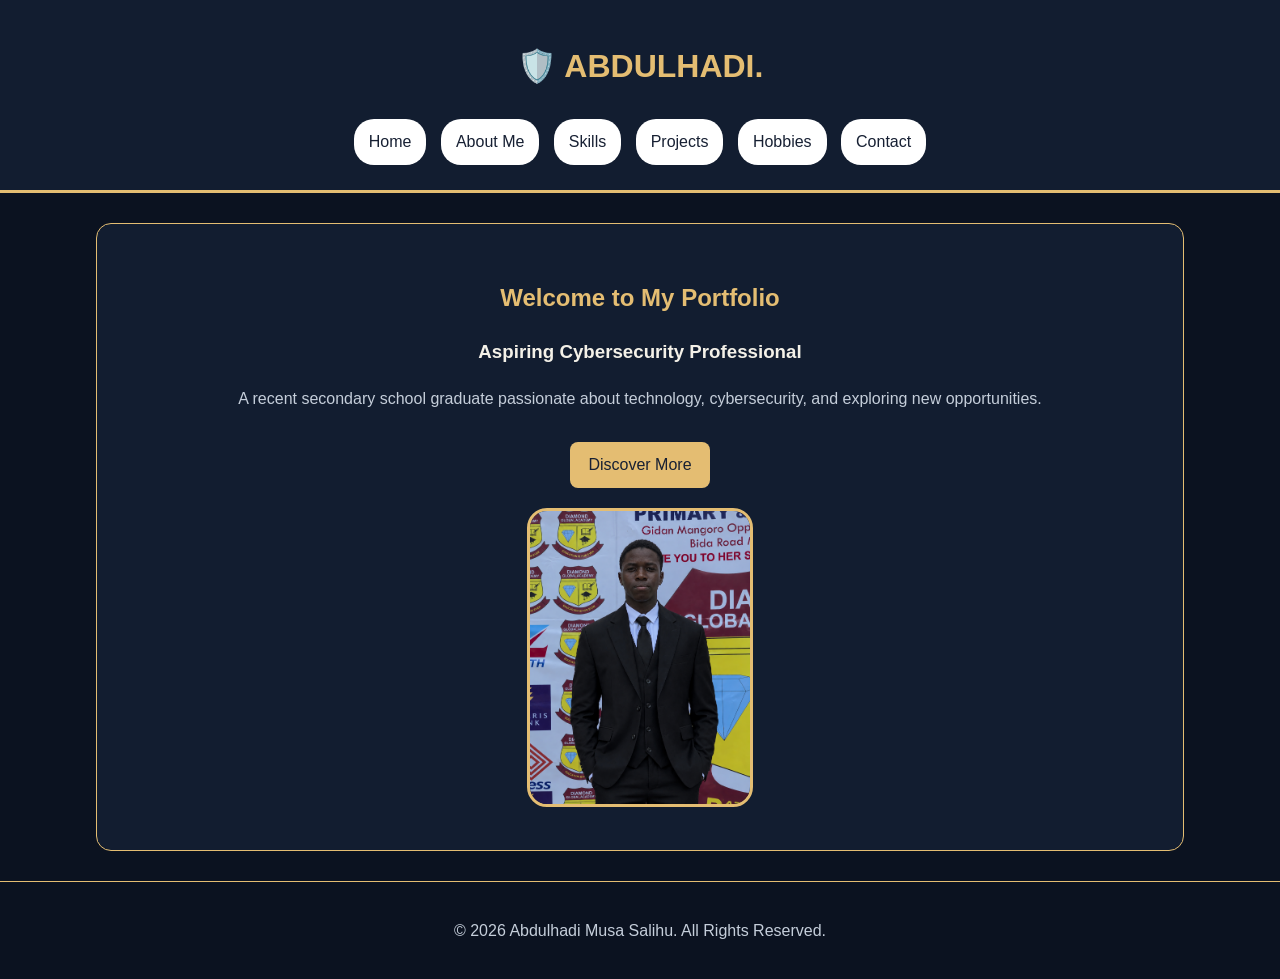
<file: index.html>
<!DOCTYPE html>
<html lang="en">
<head>
    <meta charset="UTF-8">
    <meta name="viewport" content="width=device-width, initial-scale=1.0">
    <title>Abdulhadi Musa Salihu | Home</title>
    <link rel="stylesheet" href="style.css">
    <link rel="Icon" href="img/Favicon.png">
</head>
<body>

    <header>
        <h1>🛡️ ABDULHADI.</h1>

        <nav>
            <a href="index.html" class="active">Home</a>
            <a href="about.html" class="active">About Me</a>
            <a href="skills.html" class="active">Skills</a>
            <a href="projects.html" class="active">Projects</a>
            <a href="hobbies.html" class="active">Hobbies</a>
            <a href="contact.html" class="active">Contact</a>
        </nav>
    </header>

    <main>
        <section id="home">
            <div class="home-content">
                <h2>Welcome to My Portfolio</h2>
                <h3>Aspiring Cybersecurity Professional</h3>

                <p>
                    A recent secondary school graduate passionate about
                    technology, cybersecurity, and exploring new opportunities.
                </p>

                <a href="about.html" class="btn">Discover More</a>
            </div>

            <div class="profile">
                <img src="img/Port.png" alt="Abdulhadi Musa Salihu">
            </div>
        </section>
    </main>

    <footer>
        <p>&copy; 2026 Abdulhadi Musa Salihu. All Rights Reserved.</p>
    </footer>

</body>
</html>
</file>
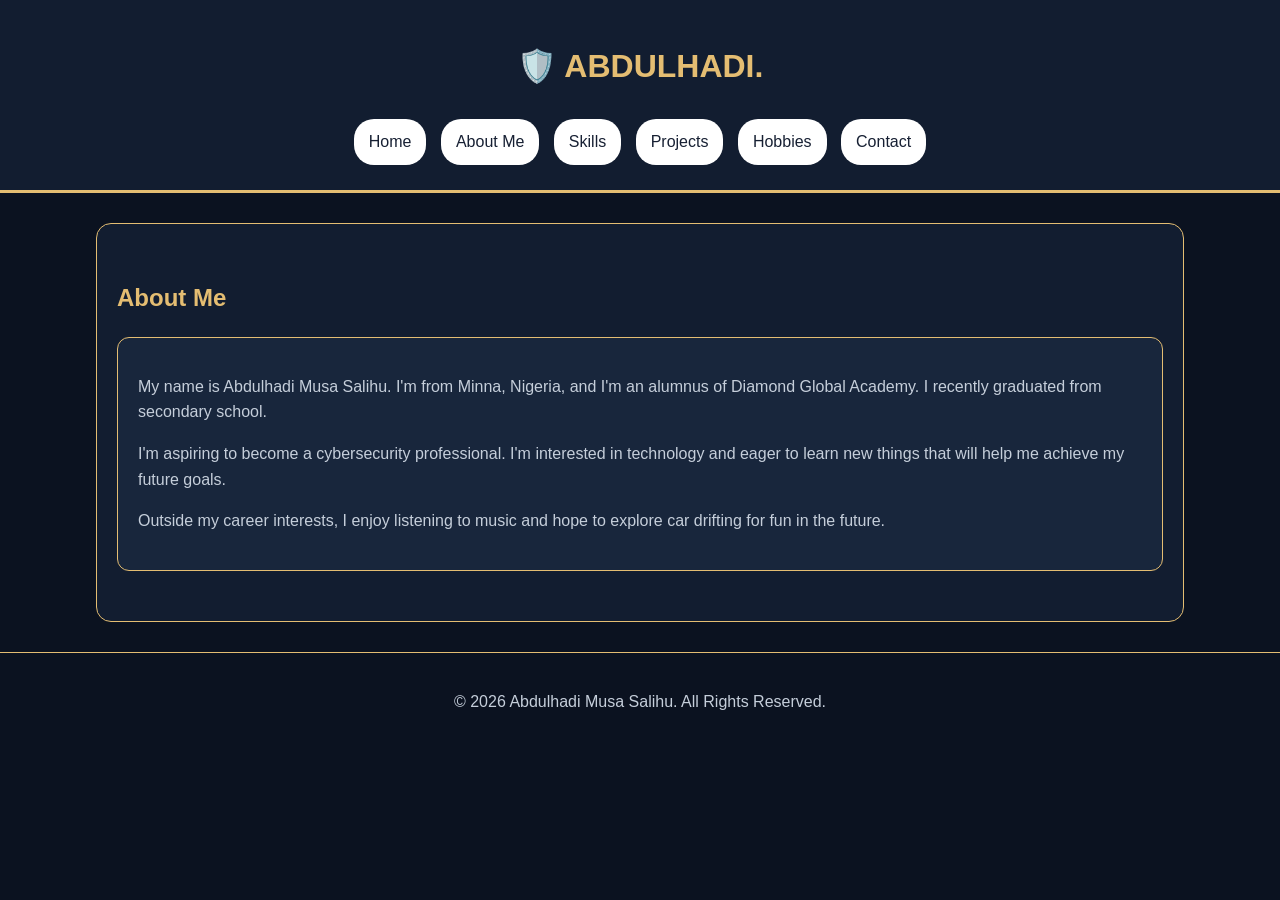
<file: About.html>
<!DOCTYPE html>
<html lang="en">
<head>
    <meta charset="UTF-8">
    <meta name="viewport" content="width=device-width, initial-scale=1.0">
    <title>About Me | Abdulhadi Musa Salihu</title>
    <link rel="stylesheet" href="style.css">
    <link rel="Icon" href="img/Favicon.png">
</head>
<body>

    <header>
        <h1>🛡️ ABDULHADI.</h1>

        <nav>
            <a href="index.html" class="active">Home</a>
            <a href="about.html" class="active">About Me</a>
            <a href="skills.html" class="active">Skills</a>
            <a href="projects.html" class="active">Projects</a>
            <a href="hobbies.html" class="active">Hobbies</a>
            <a href="contact.html" class="active">Contact</a>
        </nav>
    </header>

    <main>
        <section id="about">
            <h2>About Me</h2>

            <div class="about-content">
                <p>
                    My name is Abdulhadi Musa Salihu.
                    I'm from Minna, Nigeria, and I'm an
                    alumnus of Diamond Global Academy.
                    I recently graduated from secondary school.
                </p>

                <p>
                    I'm aspiring to become a cybersecurity
                    professional. I'm interested in technology
                    and eager to learn new things that will help
                    me achieve my future goals.
                </p>

                <p>
                    Outside my career interests, I enjoy
                    listening to music and hope to explore
                    car drifting for fun in the future.
                </p>
            </div>
        </section>
    </main>

    <footer>
        <p>&copy; 2026 Abdulhadi Musa Salihu. All Rights Reserved.</p>
    </footer>

</body>
</html>
</file>
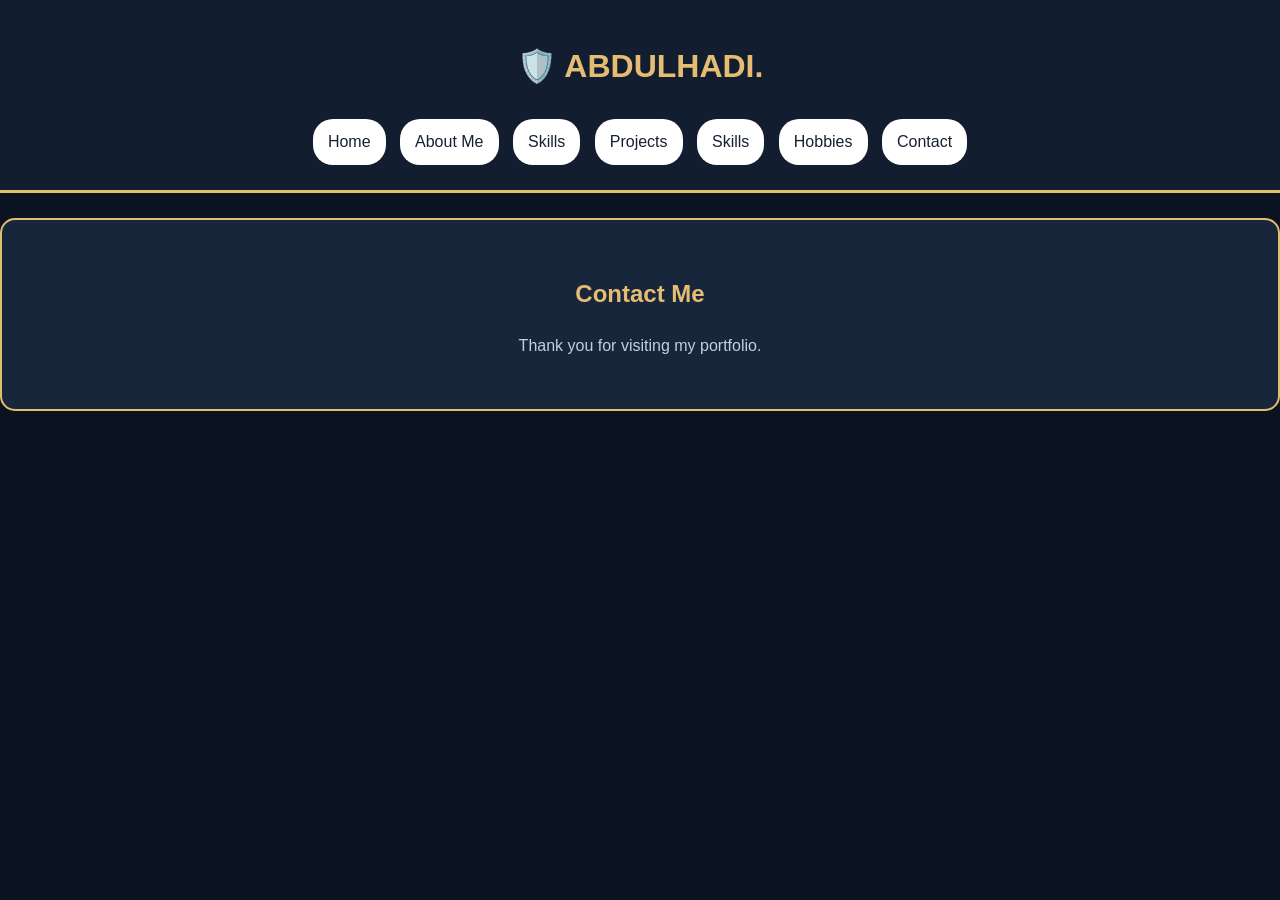
<file: Contact.html>
<!DOCTYPE html>
<html lang="en">
<head>
    <meta charset="UTF-8">
    <meta name="viewport" content="width=device-width, initial-scale=1.0">
    <link rel="stylesheet" href="style.css">
    <link rel="Icon" href="img/Favicon.png">
    <title>Document</title>
</head>
<body>
        <header>
        <h1>🛡️ ABDULHADI.</h1>
        <nav>
            <a href="index.html" class="active">Home</a>
            <a href="about.html" class="active">About Me</a>
            <a href="skills.html" class="active">Skills</a>
            <a href="projects.html" class="active">Projects</a>
            <a href="skills.html" class="active">Skills</a>
            <a href="hobbies.html" class="active">Hobbies</a>
            <a href="contact.html" class="active">Contact</a>
        </nav>
    </header>
     <!-- Contact Section -->
    <section id="contact">
    <h2>Contact Me</h2>

    <p>
        Thank you for visiting my portfolio.
    </p>
    </section>
 
</body>
</html>
</file>
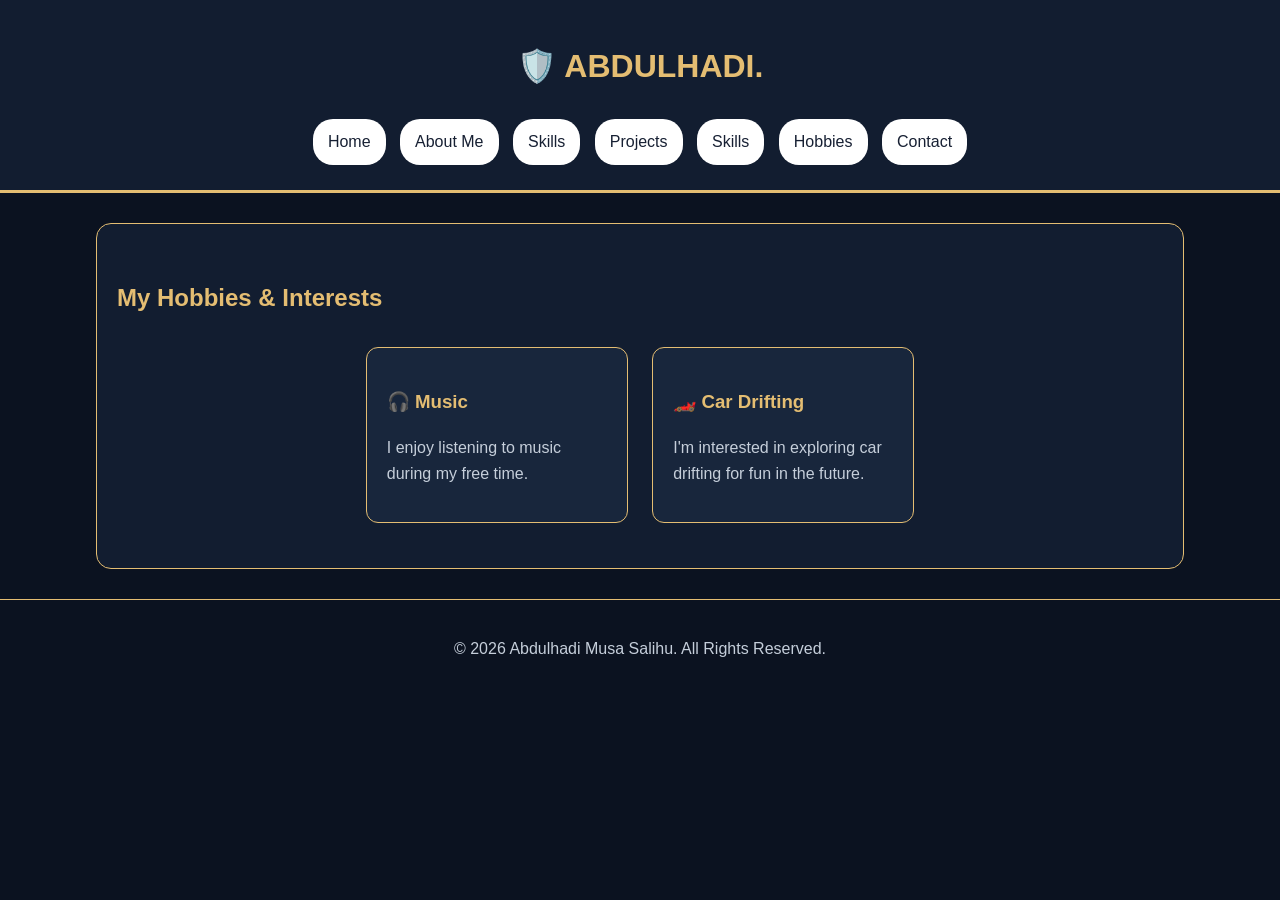
<file: Hobbies.html>
<!DOCTYPE html>
<html lang="en">
<head>
    <meta charset="UTF-8">
    <meta name="viewport" content="width=device-width, initial-scale=1.0">
    <title>Hobbies | Abdulhadi Musa Salihu</title>
    <link rel="stylesheet" href="style.css">
    <link rel="Icon" href="img/Favicon.png">
</head>
<body>

    <header>
        <h1>🛡️ ABDULHADI.</h1>
        <nav>
            <a href="index.html" class="active">Home</a>
            <a href="about.html" class="active">About Me</a>
            <a href="skills.html" class="active">Skills</a>
            <a href="projects.html" class="active">Projects</a>
            <a href="skills.html" class="active">Skills</a>
            <a href="hobbies.html" class="active">Hobbies</a>
            <a href="contact.html" class="active">Contact</a>
        </nav>
    </header>

    <main>
        <section id="hobbies">
            <h2>My Hobbies &amp; Interests</h2>

            <div class="skills-container">
                <div class="skill-card">
                    <h3>🎧 Music</h3>
                    <p>I enjoy listening to music during my free time.</p>
                </div>

                <div class="skill-card">
                    <h3>🏎️ Car Drifting</h3>
                    <p>I'm interested in exploring car drifting for fun in the future.</p>
                </div>
            </div>
        </section>
    </main>

    <footer>
        <p>&copy; 2026 Abdulhadi Musa Salihu. All Rights Reserved.</p>
    </footer>

</body>
</html>
</file>
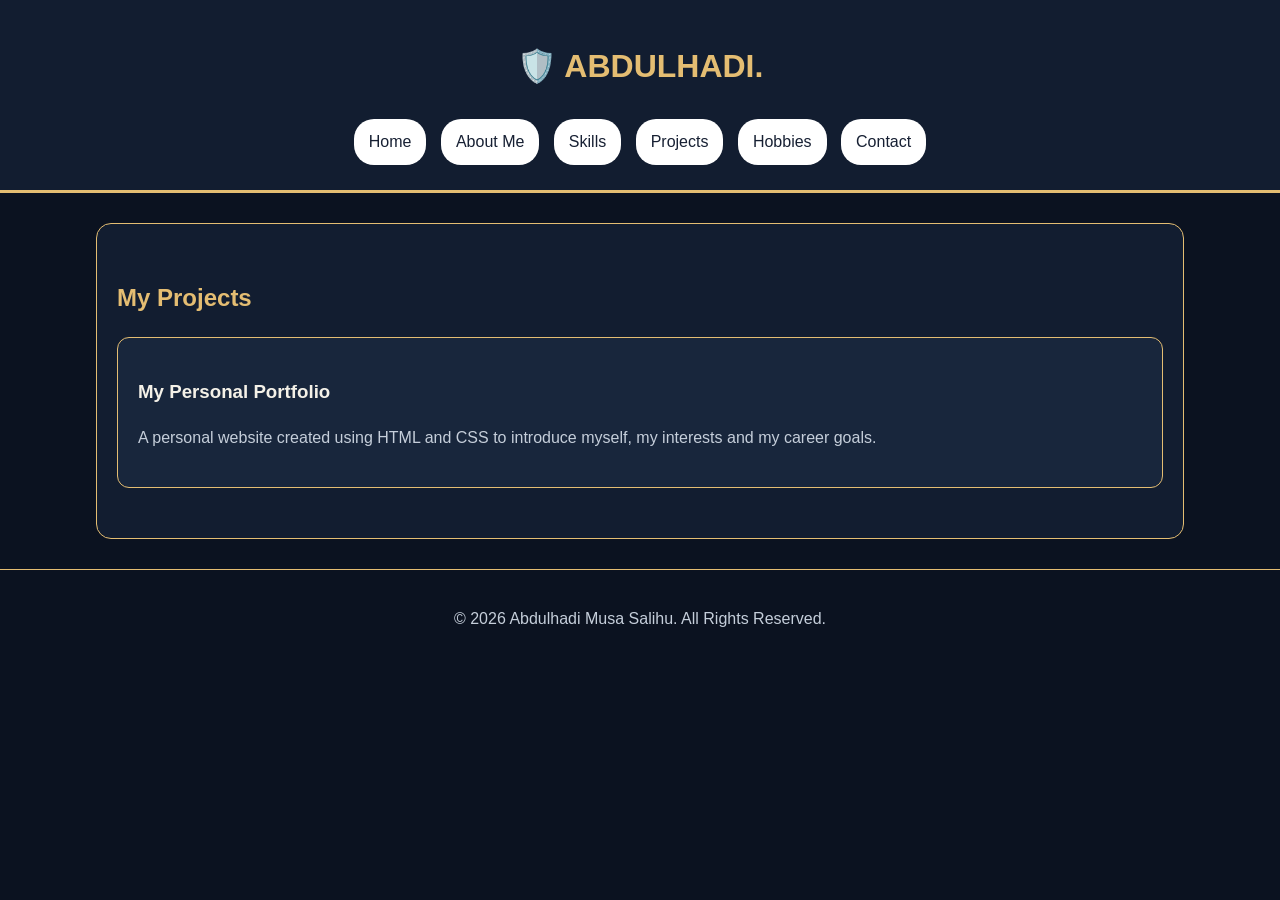
<file: projects.html>
<!DOCTYPE html>
<html lang="en">
<head>
    <meta charset="UTF-8">
    <meta name="viewport" content="width=device-width, initial-scale=1.0">
    <title>Projects | Abdulhadi Musa Salihu</title>
    <link rel="stylesheet" href="style.css">
    <link rel="Icon" href="img/Favicon.png">
</head>
<body>

    <header>
        <h1>🛡️ ABDULHADI.</h1>
        <nav>
            <a href="index.html" class="active">Home</a>
            <a href="about.html" class="active">About Me</a>
            <a href="skills.html" class="active">Skills</a>
            <a href="projects.html" class="active">Projects</a>
            <a href="hobbies.html" class="active">Hobbies</a>
            <a href="contact.html" class="active">Contact</a>
        </nav>
    </header>

    <main>
        <section id="projects">
            <h2>My Projects</h2>
            <div class="project-card">
                <h3>My Personal Portfolio</h3>
                <p>
                    A personal website created using HTML and CSS
                    to introduce myself, my interests and my career goals.
                </p>
            </div>
        </section>
    </main>

    <footer>
        <p>&copy; 2026 Abdulhadi Musa Salihu. All Rights Reserved.</p>
    </footer>

</body>
</html>
</file>
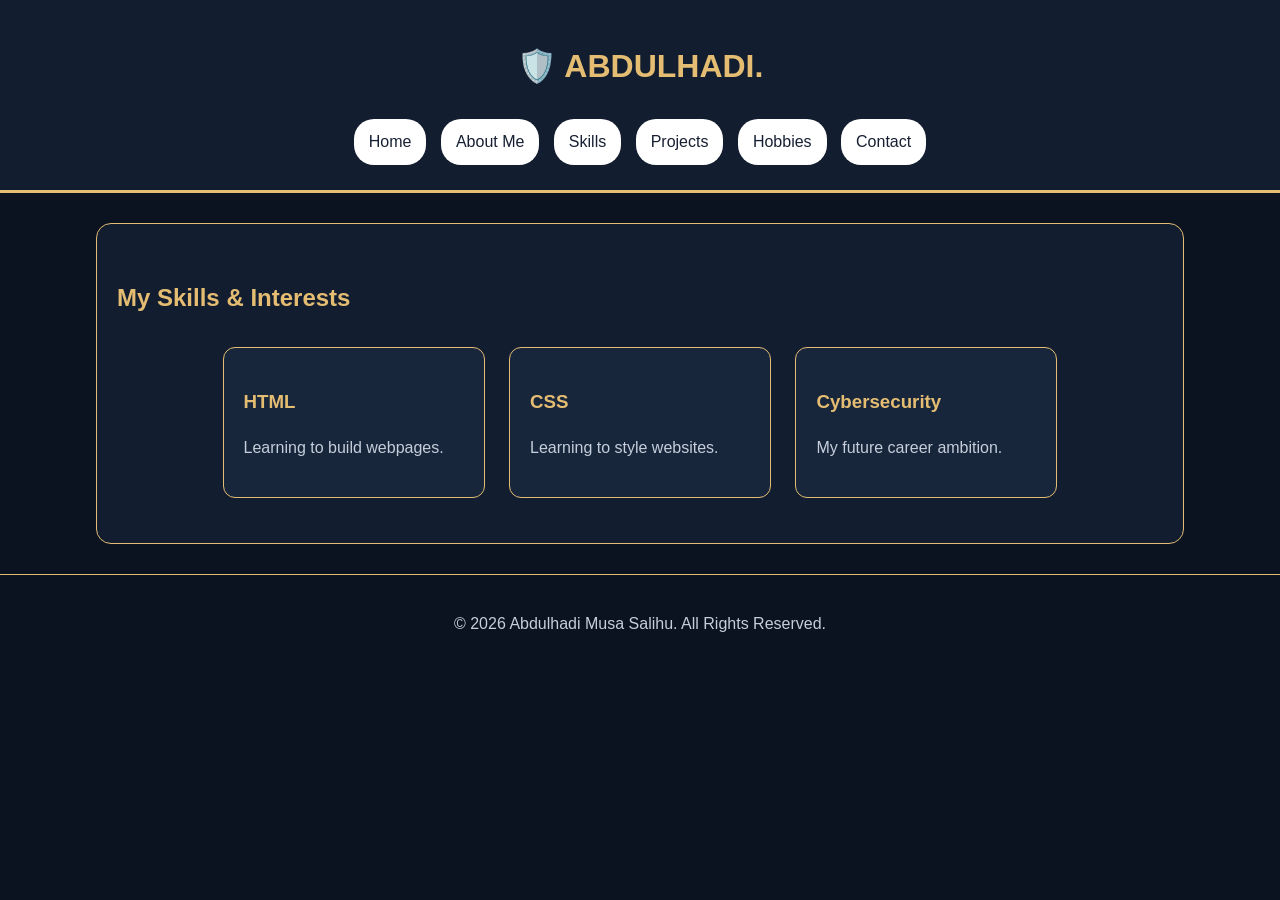
<file: Skills.html>
<!DOCTYPE html>
<html lang="en">
<head>
    <meta charset="UTF-8">
    <meta name="viewport" content="width=device-width, initial-scale=1.0">
    <title>Skills | Abdulhadi Musa Salihu</title>
    <link rel="stylesheet" href="style.css">
    <link rel="Icon" href="img/Favicon.png">
</head>
<body>

    <header>
        <h1>🛡️ ABDULHADI.</h1>
        <nav>
            <a href="index.html" class="active">Home</a>
            <a href="about.html" class="active">About Me</a>
            <a href="skills.html" class="active">Skills</a>
            <a href="projects.html" class="active">Projects</a>
            <a href="hobbies.html" class="active">Hobbies</a>
            <a href="contact.html" class="active">Contact</a>
        </nav>
    </header>

    <main>
        <section id="skills">
            <h2>My Skills &amp; Interests</h2>

            <div class="skills-container">
                <div class="skill-card">
                    <h3>HTML</h3>
                    <p>Learning to build webpages.</p>
                </div>

                <div class="skill-card">
                    <h3>CSS</h3>
                    <p>Learning to style websites.</p>
                </div>

                <div class="skill-card">
                    <h3>Cybersecurity</h3>
                    <p>My future career ambition.</p>
                </div>
            </div>
        </section>
    </main>

    <footer>
        <p>&copy; 2026 Abdulhadi Musa Salihu. All Rights Reserved.</p>
    </footer>

</body>
</html>
</file>
<file: style.css>
/* Basic page style */
body {
    margin: 0;
    background-color: #0b1220;
    color: #f4f1e8;
    font-family: Arial, sans-serif;
    line-height: 1.6;
}

/* Header and navigation */
header {
    padding: 20px;
    background-color: #121d30;
    border-bottom: 3px solid #e4bd72;
    text-align: center;
}

header h1 {
    color: #e4bd72;
}

nav {
    margin-top: 15px;
}

nav a {
    display: inline-block;
    margin: 5px;
    padding: 10px 15px;
    border-radius: 20px;
    background-color: #e4bd72;
    color: #172033;
    text-decoration: none;
}

nav a:hover,
nav a.active {
    background-color: #ffffff;
}

/* Main page content */
main {
    width: 85%;
    margin: 30px auto;
}

section {
    margin: 25px 0;
    padding: 35px 20px;
    border: 1px solid #e4bd72;
    border-radius: 15px;
    background-color: #121d30;
}

h2 {
    color: #e4bd72;
}

p {
    color: #c5ceda;
}

/* Home page */
#home {
    text-align: center;
}

.profile img {
    width: 220px;
    height: auto;
    margin-top: 20px;
    border: 3px solid #e4bd72;
    border-radius: 20px;
}

.btn {
    display: inline-block;
    margin-top: 15px;
    padding: 10px 18px;
    border-radius: 8px;
    background-color: #e4bd72;
    color: #172033;
    text-decoration: none;
}

/* Skills and hobby cards */
.skills-container {
    text-align: center;
}

.skill-card {
    display: inline-block;
    width: 220px;
    margin: 10px;
    padding: 20px;
    border: 1px solid #e4bd72;
    border-radius: 12px;
    background-color: #18263c;
    text-align: left;
    vertical-align: top;
}

.skill-card h3 {
    color: #e4bd72;
}

/* About and project cards */
.about-card,
.about-content,
.project-card {
    margin: 15px 0;
    padding: 20px;
    border: 1px solid #e4bd72;
    border-radius: 12px;
    background-color: #18263c;
}

/* Contact page */
#contact {
    border: 2px solid #e4bd72;
    background-color: #18263c;
    text-align: center;
}

.contact-icon {
    font-size: 40px;
}

/* Footer */
footer {
    margin-top: 30px;
    padding: 20px;
    border-top: 1px solid #e4bd72;
    color: #c5ceda;
    text-align: center;
}
</file>
